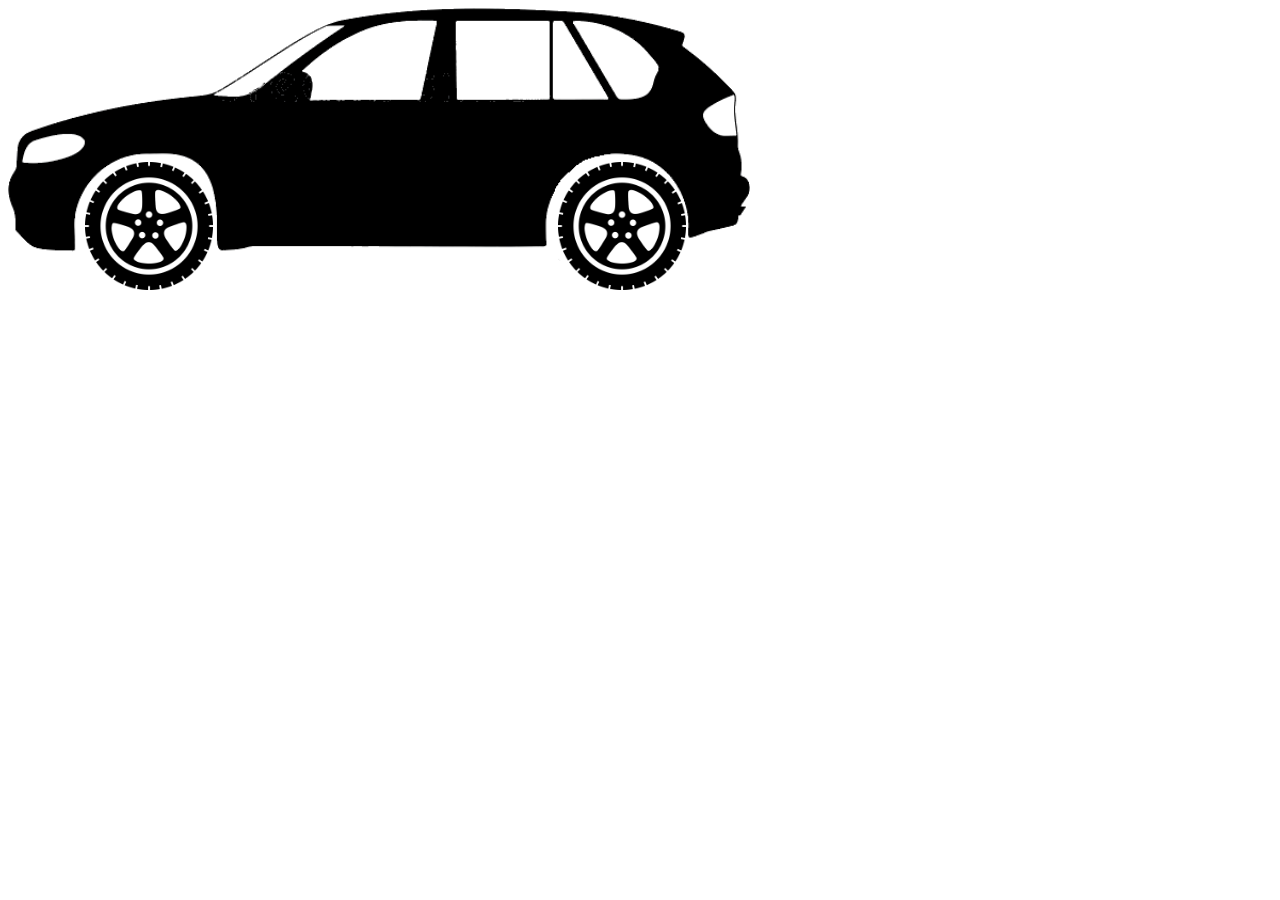
<file: Car/index.html>
<!DOCTYPE html>
<html lang="en">
<head>
    <meta charset="UTF-8">
    <meta http-equiv="X-UA-Compatible" content="IE=edge">
    <meta name="viewport" content="width=device-width, initial-scale=1.0">
    <title>Car</title>
    <link rel="stylesheet" href="style.css">

</head>
<body>

    <div class="wrapper-car">
        <div class="car">
            <div class="body">
                <img src="car.png" alt="">
            </div>

            <div class="wheel-1">
                <img src="wheel-1.png" alt="">
            </div>

            <div class="wheel-2">
                <img src="wheel-2.png" alt="">
            </div>
        </div>
    </div>

</body>
</html>
</file>
<file: Car/style.css>
.car{
    position: relative;
}

.wheel-1{
    position: absolute;
    width: 10vw;
    height: 10vw;
    top: 12vw;
    left: 6vw;
    animation: car-move-1 3s infinite alternate;
}

.wheel-1 img{
    width: 100%;
    height: 100%;
}

@keyframes car-move-1{
    from{
        left: 6vw;
        transform: rotate(0);
    }
    to{
        left: calc(100% - 10vw - 43vw + 1vw);
        transform: rotate(360deg);
    }
}

@keyframes car-move-2{
    from{
        left: 42.6vw;
        transform: rotate(0);
    }
    to{
        left: calc(100% - 10vw - 10vw + 4.4vw);
        transform: rotate(360deg);
    }
}

@keyframes car-move{
    from{
        left: 0;
    }
    to{
        left: calc(100% - 58vw);
    }
}

.wheel-2{
    position: absolute;
    width: 10vw;
    height: 10vw;
    top: 12vw;
    left: 43vw;
    animation: car-move-2 3s infinite alternate;
}

.wheel-2 img{
    width: 100%;
    height: 100%;
}

.body{
    position: absolute;
    width: 58vw;
    animation: car-move 3s infinite alternate;
}

.body img{
    width: 100%;
    height: 100%;
}
</file>
